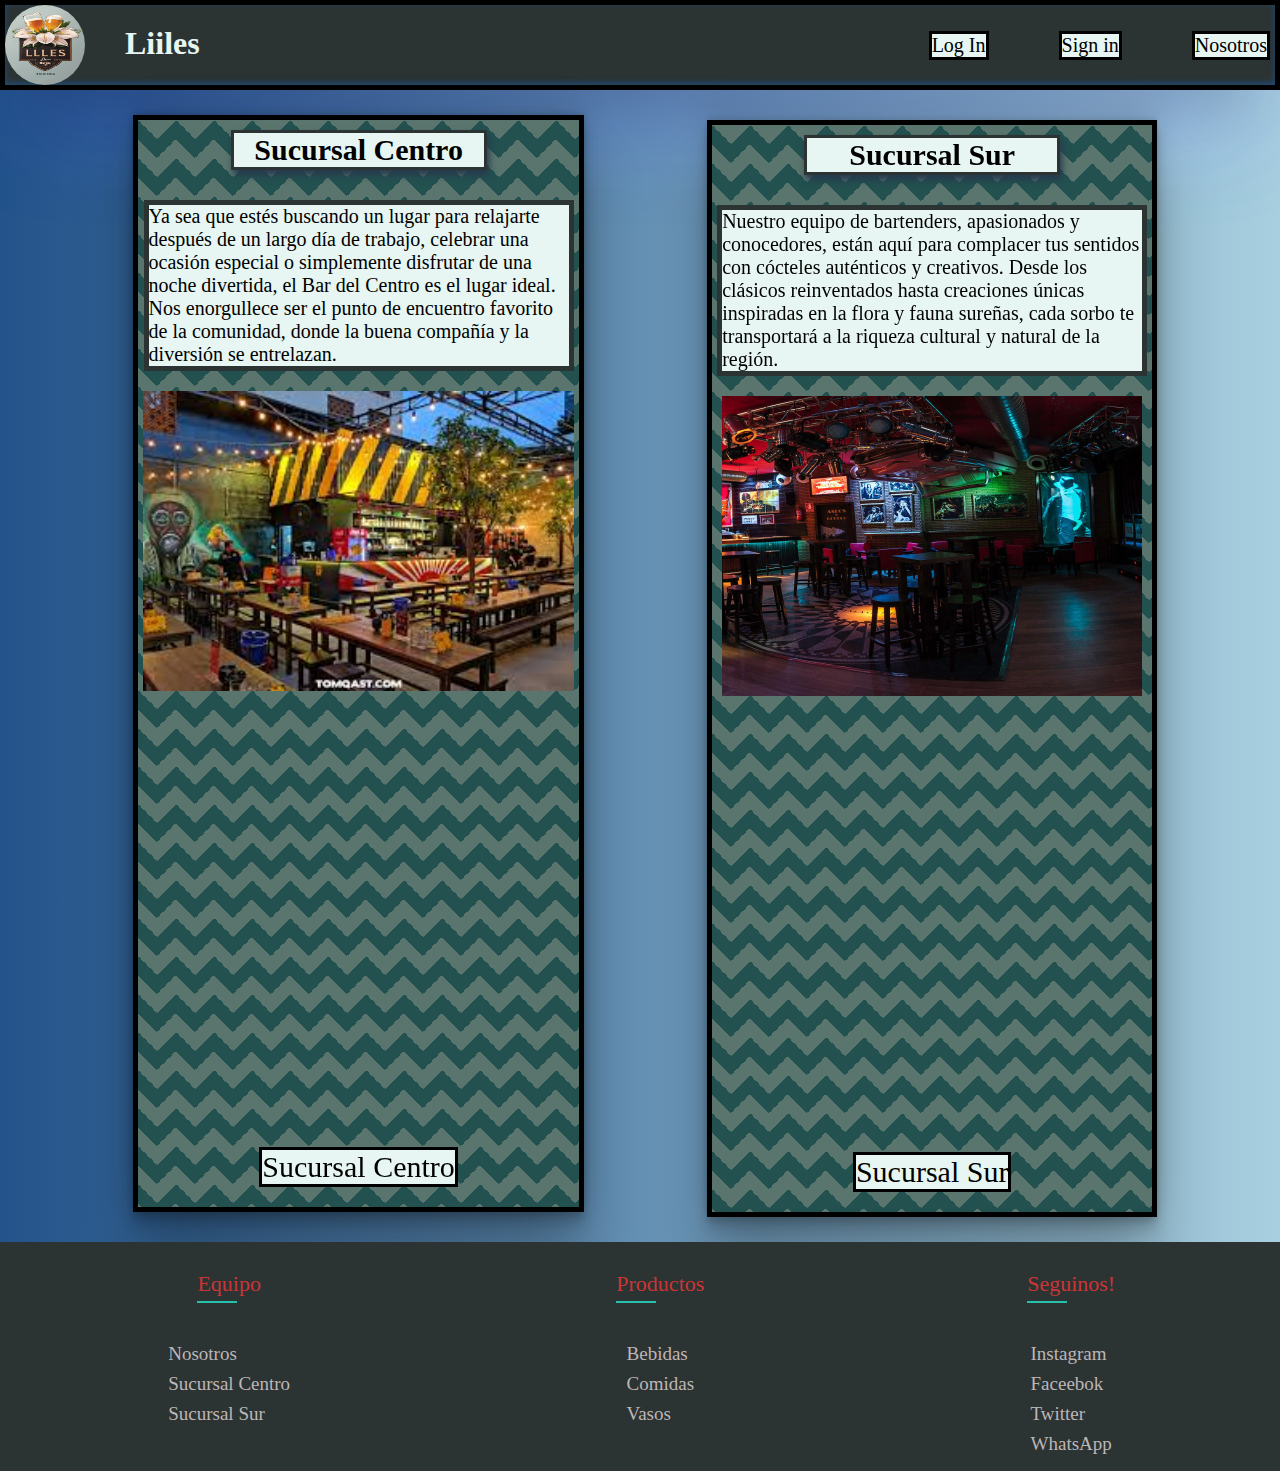
<file: index.html>
<!DOCTYPE html>
<html lang="en">
<head>
    <meta charset="UTF-8">
    <meta name="viewport" content="width=device-width, initial-scale=1.0">
    <title>Liiles</title>
    <link rel="stylesheet" href="./assets/css/style.css">
</head>



<body >
   <header class="col-12">
 <div class="header__logo__name">
  <h1 class="title">Liiles</h1>
   <img src="./logo/DreamShaper_v7_Generate_a_logo_with_the_name_Lilies_on_it_for_0.jpg" alt="" class="logo__header">
   </div >
  <div class="bottoms">
  <a href="./quienes-somos/log-in.html" class="botom__log__in">Log In</a>
  <a href="./quienes-somos/sig-in.html" class="botom__sign__in">Sign in</a>
  <a href="./quienes-somos/nosotros.html" class="botom__nosotros">Nosotros</a>
</div>
   </header>


  <div class="col-12 col-xl-6 col-lg-4 col-sm-2">
  <section class="content">
      <h2 class="title__centro">Sucursal Centro</h2>
      <p class="text__centro">Ya sea que estés buscando un lugar para relajarte después de un largo día de trabajo, celebrar una ocasión especial o simplemente disfrutar de una noche divertida, el Bar del Centro es el lugar ideal. Nos enorgullece ser el punto de encuentro favorito de la comunidad, donde la buena compañía y la diversión se entrelazan.</p>
      <img src="./assets/img/bar-1.jpg" alt="Imagen del bar" class="imagen__centro"> <br>
      <iframe src="https://www.google.com/maps/embed?pb=!1m18!1m12!1m3!1d212.80751292371596!2d-64.19602692914263!3d-31.41632445137394!2m3!1f0!2f0!3f0!3m2!1i1024!2i768!4f13.1!3m3!1m2!1s0x9432a27fe9ff6a29%3A0x525ca3b9bbfbf9ed!2sDuarte%20Quir%C3%B3s%20801%2C%20X5000%20C%C3%B3rdoba!5e0!3m2!1ses!2sar!4v1689359697045!5m2!1ses!2sar" width="425" height="300" style="border:0;" allowfullscreen="" loading="lazy" referrerpolicy="no-referrer-when-downgrade" class="map__centro"></iframe> <br>
      <a href="./surcursales/surcursal-centro.html" class="link__surcursal__centro">Sucursal Centro</a>
</div>
    </section>
    <div class="col-12 col-xl-6 col-lg-4 col-sm-2">
  <section class="content2">
  <h2 class="title__sur">Sucursal Sur</h2>
  <p class="text__sur">Nuestro equipo de bartenders, apasionados y conocedores, están aquí para complacer tus sentidos con cócteles auténticos y creativos. Desde los clásicos reinventados hasta creaciones únicas inspiradas en la flora y fauna sureñas, cada sorbo te transportará a la riqueza cultural y natural de la región.</p>
  <img src="./assets/img/bar-2.jpg" alt="Imagen del bar" class="imagen__sur"> <br>
  <iframe src="https://www.google.com/maps/embed?pb=!1m18!1m12!1m3!1d212.7696718491927!2d-64.1560931205171!3d-31.43300080502042!2m3!1f0!2f0!3f0!3m2!1i1024!2i768!4f13.1!3m3!1m2!1s0x9432a2c92d31234d%3A0xc6a009f664f32ee!2sAv.%20Amadeo%20Sabattini%202257%2C%20C%C3%B3rdoba!5e0!3m2!1ses!2sar!4v1689360141283!5m2!1ses!2sar"  style="border:0;" allowfullscreen="" loading="lazy" referrerpolicy="no-referrer-when-downgrade" class="map__sur"></iframe> <br>
<a href="./surcursales/surcursal-sur.html" class="link__surcursal__sur">Sucursal Sur</a>
</section>
</div>
</body>


 <footer class="footer">

  <div class="footer__col">
    <h4>Equipo</h4>
    <ul>
      <li><a href="#">Nosotros</a></li>
      <li><a href="#">Sucursal Centro</a></li>
      <li><a href="#">Sucursal Sur</a></li>
    </ul>
  </div>

  <div class="footer__col">
    <h4>Productos</h4>
    <ul>
      <li><a href="#">Bebidas</a></li>
      <li><a href="#">Comidas</a></li>
      <li><a href="#">Vasos</a></li>
    </ul>
  </div>

  <div class="footer__col">
    <h4>Seguinos!</h4>
    <ul>
     <li><a href="#">Instagram</a></li>
     <li><a href="#">Faceebok</a></li>
     <li><a href="#">Twitter</a></li>
     <li><a href="#">WhatsApp</a></li>
    </ul>
  </div>
 </footer>

</html>
</file>
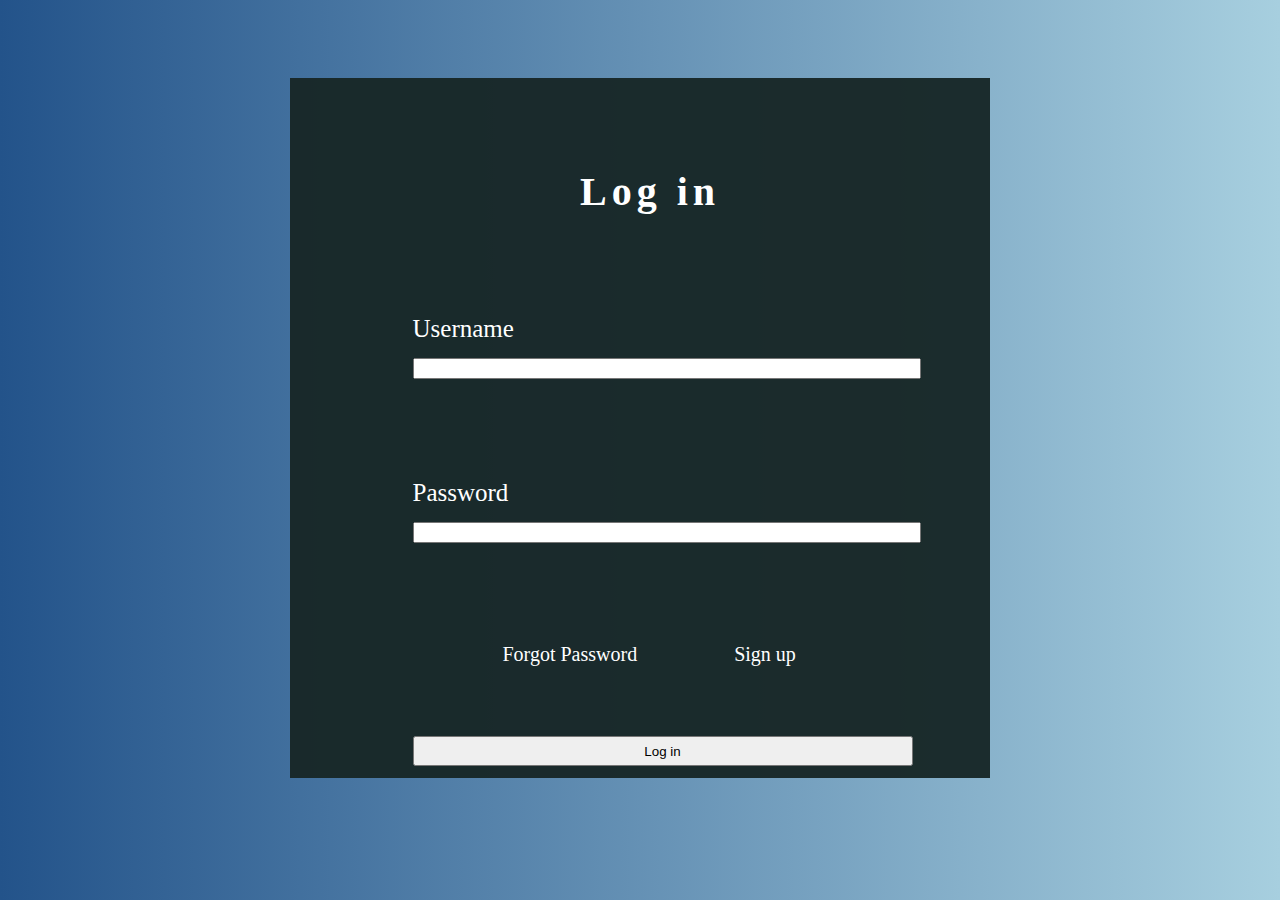
<file: quienes-somos/log-in.html>
<!DOCTYPE html>
<html lang="en">
<head>
    <meta charset="UTF-8">
    <meta name="viewport" content="width=device-width, initial-scale=1.0">
    <title>Document</title>
    <link rel="stylesheet" href="./../assets/css/login.css">
</head>
 
<body>
  <div class="box">
  <form>

      <h1>Log in</h1>
      <section class="box__username">
      <span class="span__username">Username</span> <br>
      <input type="text" required="required" class="input__username">
      

  </section>

  <section class="box__password">
      <span class="span__password">Password</span> <br>
      <input type="text" required="required" class="input__password">
  </section>

  <section class="links">
      <a href="">Forgot Password</a>
      <a href="">Sign up</a>
  </section>

  <div class="box__input__log__in">
      <input type="submit" value="Log in"  class="box__input__log__in">
   </div>   
  </form>
  </div>

</body>

</html>
</file>
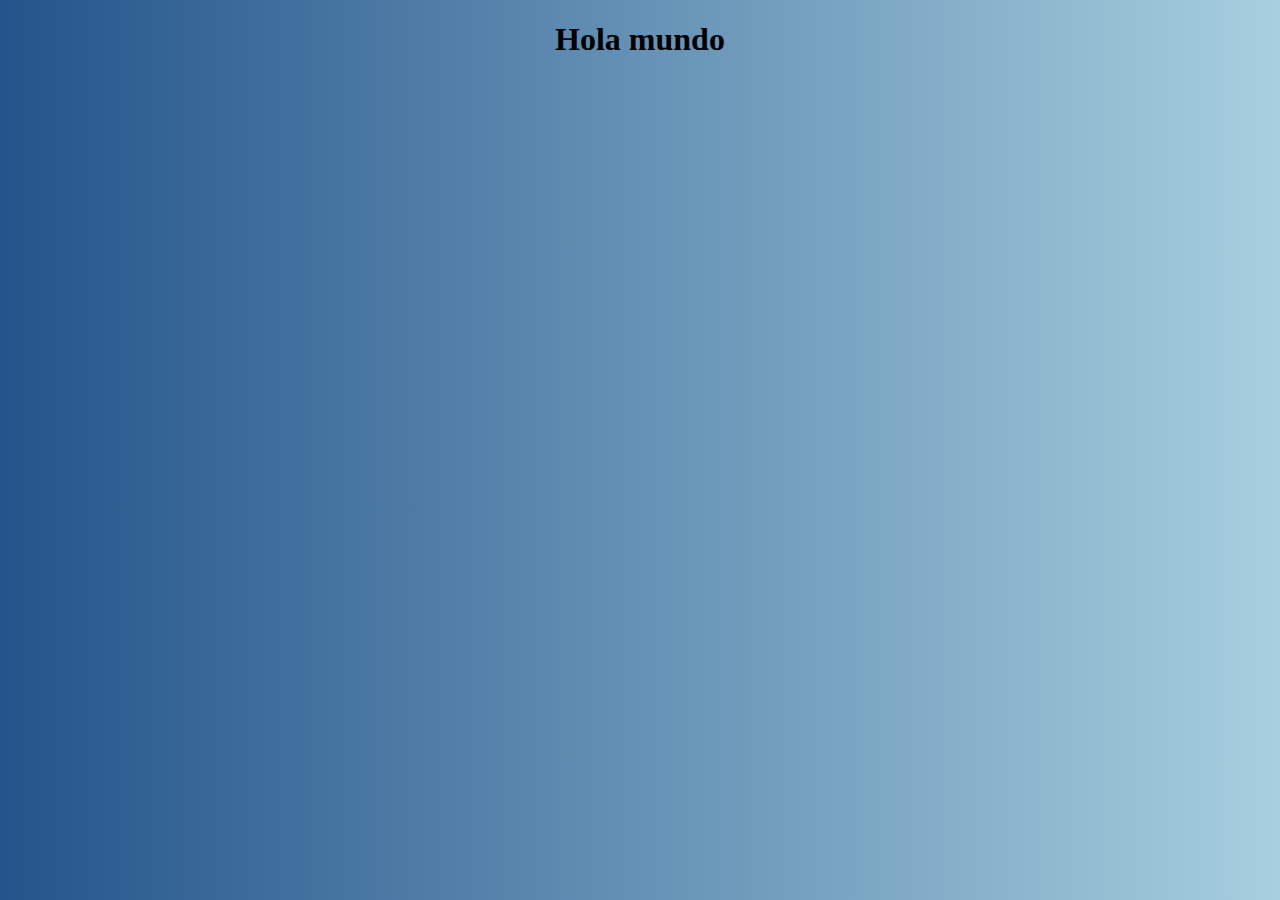
<file: quienes-somos/nosotros.html>
<!DOCTYPE html>
<html lang="en">
<head>
    <meta charset="UTF-8">
    <meta name="viewport" content="width=device-width, initial-scale=1.0">
    <title>Usilpes</title>
    <link rel="stylesheet" href="../assets/css/style.css">
</head>
<body>
    <h1>Hola mundo</h1>
</body>
</html>
</file>
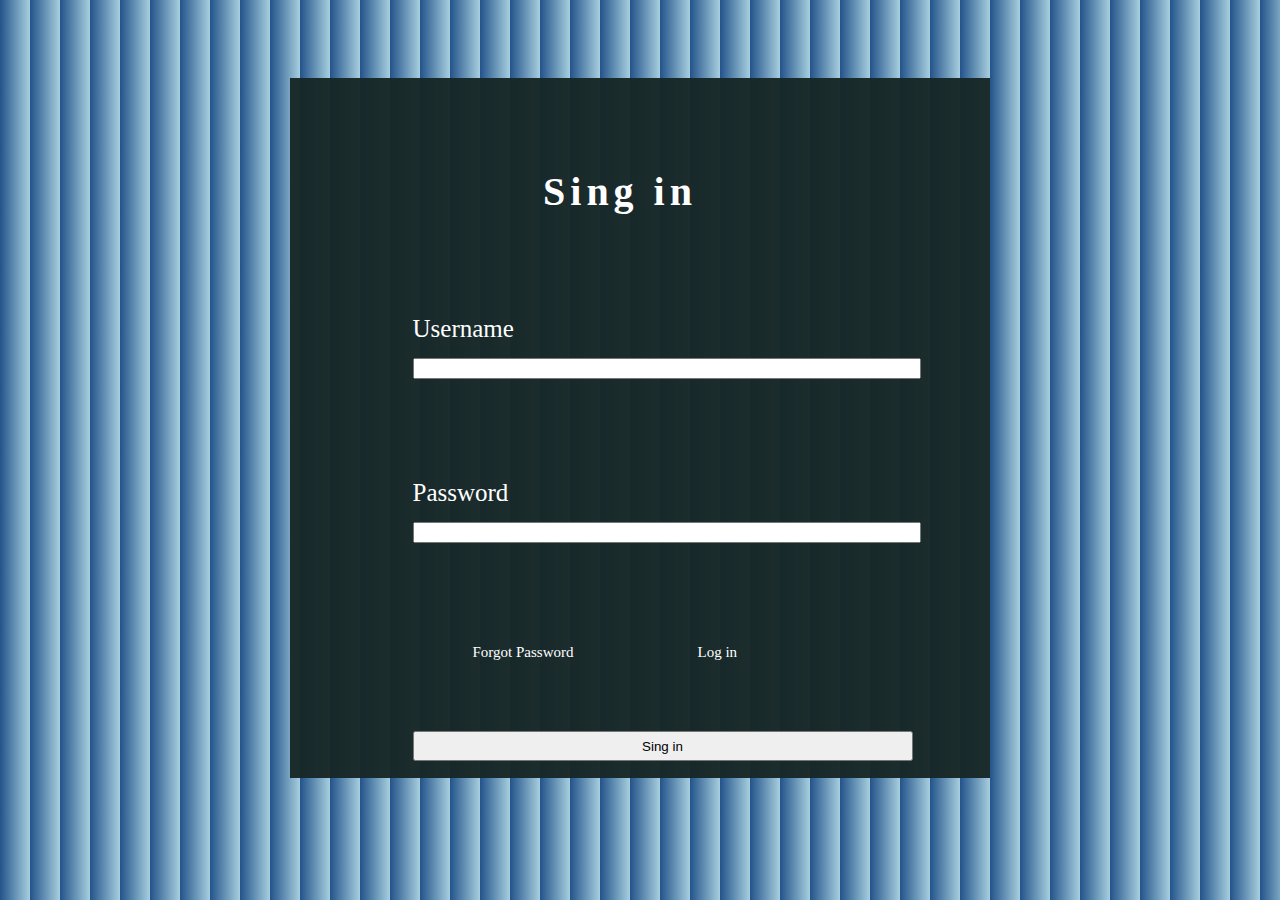
<file: quienes-somos/sig-in.html>
<!DOCTYPE html>
<html lang="en">
<head>
    <meta charset="UTF-8">
    <meta name="viewport" content="width=device-width, initial-scale=1.0">
    <link rel="stylesheet" href="./../assets/css/sing.in.css">
    <title>Sing in</title>
</head>
<body>
    <div class="box">
    <form>
  
        <h1>Sing in</h1>
        <section class="box__username">
        <span class="span__username">Username</span> <br>
        <input type="text" required="required" class="input__username">
        
  
    </section>
  
    <section class="box__password">
        <span class="span__password">Password</span> <br>
        <input type="text" required="required" class="input__password">
  
    </section>
  
    <section class="links">
        
        <a href="">Forgot Password</a>
        <a href="">Log in</a> 
  
    </section class="box__input__sing__in">
        <input type="submit" value="Sing in"  class="box__input__sing__in">
    </form>
    </div>
  
  </body>
</html>
</file>
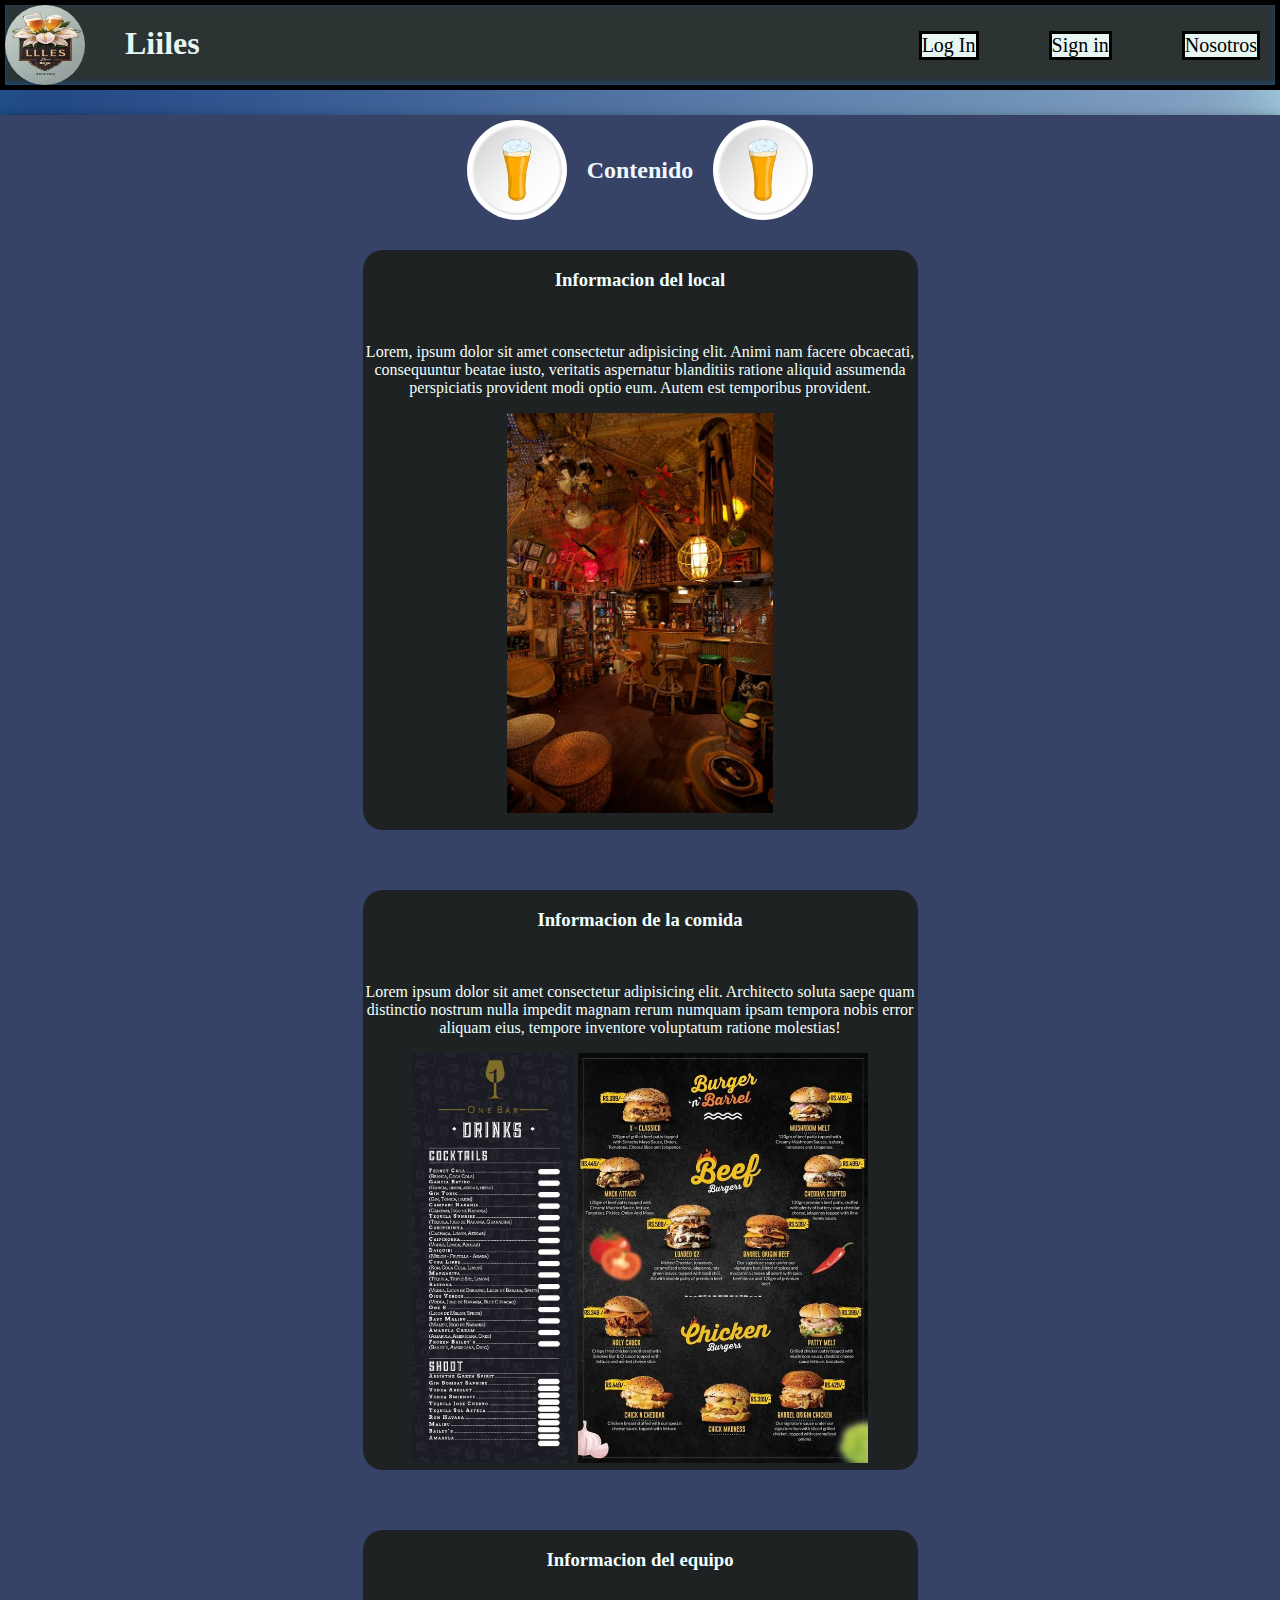
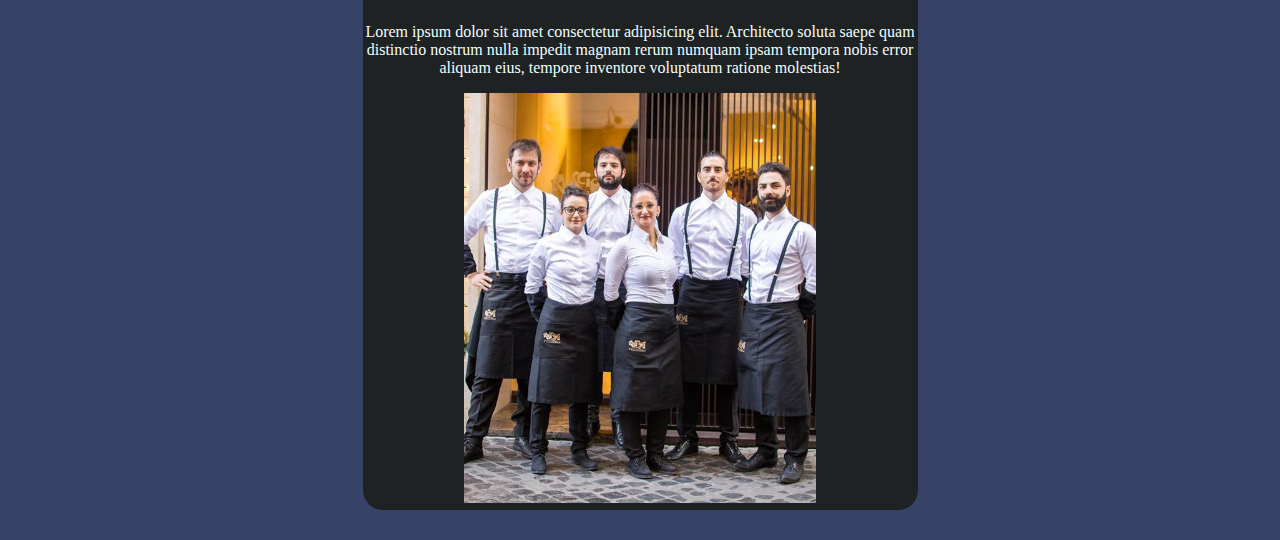
<file: surcursales/surcursal-centro.html>
<!DOCTYPE html>
<html lang="en">
<head>
    <meta charset="UTF-8">
    <meta name="viewport" content="width=device-width, initial-scale=1.0">
    <link rel="stylesheet" href="./../assets/css/sucursalcentro.css">
    
    <title>Sucursal Centro</title>
</head>
<body>
     <header class="col-12">
        <div class="header__logo__name">
         <h1 class="title">Liiles</h1>
          <img src="./../logo/DreamShaper_v7_Generate_a_logo_with_the_name_Lilies_on_it_for_0.jpg" alt="" class="logo__header">
          </div >
         <div class="bottoms">
         <a href="./../quienes-somos/log-in.html" class="botom__log__in">Log In</a>
         <a href="./../quienes-somos/sig-in.html" class="botom__sign__in">Sign in</a>
         <a href="./../quienes-somos/nosotros.html" class="botom__nosotros">Nosotros</a>
       </div>
    </header>

    <section class="col-12 col-xl-10 col-lg-1 col-sm-1 content">
<div class="top">
   <img src="./../assets/img/pngtree-glass-of-beer-icon-cartoon-style-png-image_1839901.jpg" alt="" height="100px" width="100px" class="emoticon__cerveza"> 
     <h2>Contenido</h2>
     <img src="./../assets/img/pngtree-glass-of-beer-icon-cartoon-style-png-image_1839901.jpg" alt="" height="100px" width="100px" class="emoticon__cerveza"> 
     </div>

<div class="col-12 col-xl-6 col-lg-4 col-sm-2 contentido__text">
   <h3>Informacion del local</h3> <br>
   <p>Lorem, ipsum dolor sit amet consectetur adipisicing elit. Animi nam facere obcaecati, consequuntur beatae iusto, veritatis aspernatur blanditiis ratione aliquid assumenda perspiciatis provident modi optio eum. Autem est temporibus provident.</p>
   <img src="./../assets/img/bar centro.jpg" alt="Vista del bar del centro" class="img__centro__muestra">
   </div>

<div class="col-12 col-xl-6 col-lg-4 col-sm-2 contentido__text">
   <h3>Informacion de la comida</h3> <br>
    <p>Lorem ipsum dolor sit amet consectetur adipisicing elit. Architecto soluta saepe quam distinctio nostrum nulla impedit magnam rerum numquam ipsam tempora nobis error aliquam eius, tempore inventore voluptatum ratione molestias!</p>
    <div class="imagenes__consumicion">
    <img src="./../assets/img/carta de bar.jpg" alt="Carta de bar" class="imagen__bebida">
    <img src="./../assets/img/cartade comida.jpg" alt="Carta de comida" class="imagen__comida">
   </div>
   </div>

<div class="col-12 col-xl-6 col-lg-4 col-sm-2 contentido__text">
   <h3>Informacion del equipo</h3> <br>
   <p>Lorem ipsum dolor sit amet consectetur adipisicing elit. Architecto soluta saepe quam distinctio nostrum nulla impedit magnam rerum numquam ipsam tempora nobis error aliquam eius, tempore inventore voluptatum ratione molestias!</p>
   <img src="./../assets/img/equipobar.jpg" alt="equipo del bar" height="410px">
</div>
</section>



   </body>
</html>
</file>
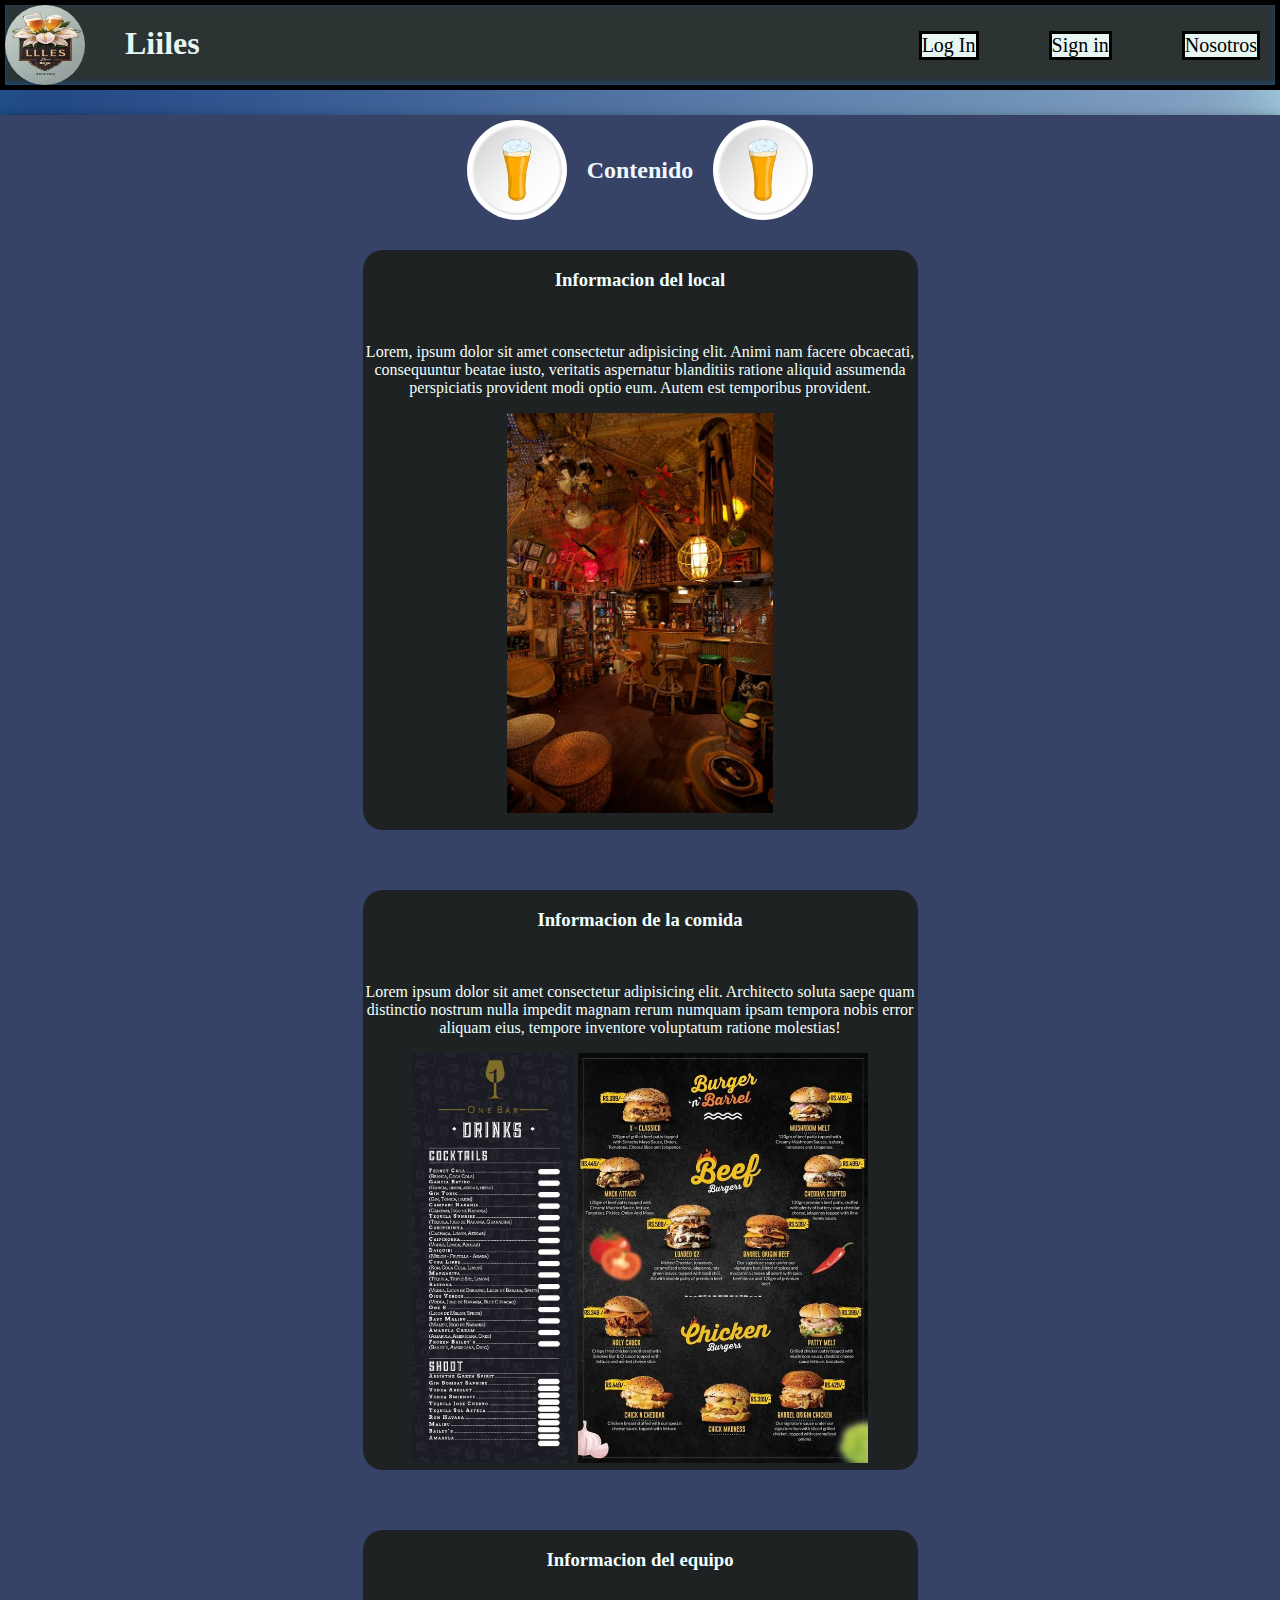
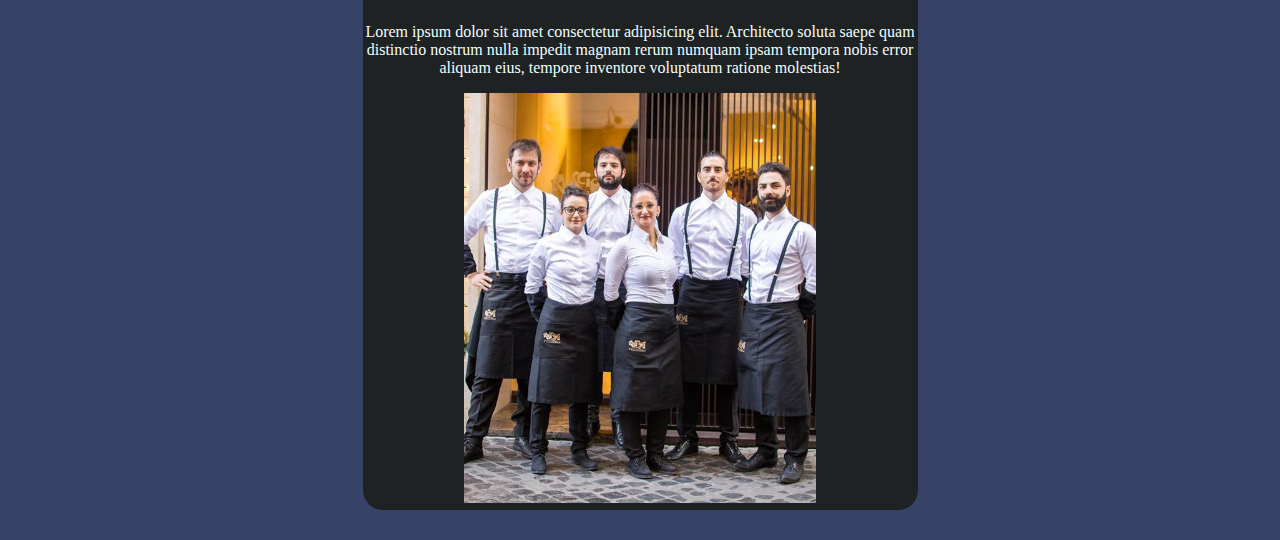
<file: surcursales/surcursal-sur.html>
<!DOCTYPE html>
<html lang="en">
<head>
    <meta charset="UTF-8">
    <meta name="viewport" content="width=device-width, initial-scale=1.0">
    <title>Document</title>
    <link rel="stylesheet" href="./../assets/css/sucursal-sur.css">
</head>
<body>
    <header class="col-12">
        <div class="header__logo__name">
         <h1 class="title">Liiles</h1>
          <img src="./../logo/DreamShaper_v7_Generate_a_logo_with_the_name_Lilies_on_it_for_0.jpg" alt="" class="logo__header">
          </div >
         <div class="bottoms">
         <a href="./../quienes-somos/log-in.html" class="botom__log__in">Log In</a>
         <a href="./../quienes-somos/sig-in.html" class="botom__sign__in">Sign in</a>
         <a href="./../quienes-somos/nosotros.html" class="botom__nosotros">Nosotros</a>
       </div>
    </header>

    <section class="col-12 col-xl-10 col-lg-1 col-sm-1 content">
<div class="top">
   <img src="./../assets/img/pngtree-glass-of-beer-icon-cartoon-style-png-image_1839901.jpg" alt="" height="100px" width="100px" class="emoticon__cerveza"> 
     <h2>Contenido</h2>
     <img src="./../assets/img/pngtree-glass-of-beer-icon-cartoon-style-png-image_1839901.jpg" alt="" height="100px" width="100px" class="emoticon__cerveza"> 
     </div>

<div class="col-12 col-xl-6 col-lg-4 col-sm-2 contentido__text">
   <h3>Informacion del local</h3> <br>
   <p>Lorem, ipsum dolor sit amet consectetur adipisicing elit. Animi nam facere obcaecati, consequuntur beatae iusto, veritatis aspernatur blanditiis ratione aliquid assumenda perspiciatis provident modi optio eum. Autem est temporibus provident.</p>
   <img src="./../assets/img/bar centro.jpg" alt="Vista del bar del centro" class="img__centro__muestra">
   </div>

<div class="col-12 col-xl-6 col-lg-4 col-sm-2 contentido__text">
   <h3>Informacion de la comida</h3> <br>
    <p>Lorem ipsum dolor sit amet consectetur adipisicing elit. Architecto soluta saepe quam distinctio nostrum nulla impedit magnam rerum numquam ipsam tempora nobis error aliquam eius, tempore inventore voluptatum ratione molestias!</p>
    <div class="imagenes__consumicion">
    <img src="./../assets/img/carta de bar.jpg" alt="Carta de bar" class="imagen__bebida">
    <img src="./../assets/img/cartade comida.jpg" alt="Carta de comida" class="imagen__comida">
   </div>
   </div>

<div class="col-12 col-xl-6 col-lg-4 col-sm-2 contentido__text">
   <h3>Informacion del equipo</h3> <br>
   <p>Lorem ipsum dolor sit amet consectetur adipisicing elit. Architecto soluta saepe quam distinctio nostrum nulla impedit magnam rerum numquam ipsam tempora nobis error aliquam eius, tempore inventore voluptatum ratione molestias!</p>
   <img src="./../assets/img/equipobar.jpg" alt="equipo del bar" height="410px">
</div>
</section>
</div>
</body>
</html>
</file>
<file: assets/css/style.css>
body {
    display: flex;
    flex-direction: row;
    flex-wrap: wrap;
    align-content: flex-start;
    justify-content: space-evenly;
    font-size: 16px;
    color: black;
    align-items: center;
    margin: 0;
    width: 100vw;
    height: 100vh;
    background-color: #b5bbc1;
    background: #A7CFDF;
    background: linear-gradient(to left, #A7CFDF 0%, #23538A 100%);
}

header {
    width: 100%;
    background-color: #2C3333;
    border: 5px solid black;
    display: flex;
    flex-direction: row;
    flex-wrap: nowrap;
    justify-content: space-between;
    align-items: center;
    margin: 0px 0px 25px 0px;
    box-shadow: rgb(49 49 255 / 25%) 0px 50px 100px -20px, rgb(0 0 0 / 30%) 0px 30px 60px -30px, rgb(0 127 255 / 35%) 0px -2px 6px 0px inset;
}


.header__logo__name{
    display: flex;
    flex-direction: row-reverse;
    flex-wrap: wrap;
}

.logo__header{
    width: 80px;
    height: 80px;
    border-radius: 50%;
}

.title {
   color: rgb(231, 246, 242);
   margin: 20px 0px 0px 40px;
}

.bottoms {
    display: flex;
    column-gap: 70px;
    margin: 0px 5px 0px 0px;
}

.botom__log__in{
    border: 3px solid black;
    background: rgb(231, 246, 242);
    font-size: 20px;
    text-decoration: none;
    color: black;
}
.botom__sign__in{
    border: 3px solid black;
    background: rgb(231, 246, 242);
    font-size: 20px;
    text-decoration: none;
    color: black;
}

.botom__nosotros{
    border: 3px solid black;
    background: rgb(231, 246, 242);
    font-size: 20px;
    text-decoration: none;
    color: black;
}


.content{
    border: 5px solid black;
    background-color: rgb(155 183 191);
    display: flex;
    justify-content: center;
    flex-direction: column;
    align-items: center;
    width: 100%;
    box-shadow: rgba(0, 0, 0, 0.25) 0px 54px 55px, rgba(0, 0, 0, 0.12) 0px -12px 30px, rgba(0, 0, 0, 0.12) 0px 4px 6px, rgba(0, 0, 0, 0.17) 0px 12px 13px, rgba(0, 0, 0, 0.09) 0px -3px 5px;
    background-color: #235150;
    opacity: 1;
    background-image:  linear-gradient(135deg, #5a756e 25%, transparent 25%), linear-gradient(225deg, #5a756e 25%, transparent 25%), linear-gradient(45deg, #5a756e 25%, transparent 25%), linear-gradient(315deg, #5a756e 25%, #235150 25%);
    background-position:  19px 0, 19px 0, 0 0, 0 0;
    background-size: 38px 38px;
    background-repeat: repeat;
    margin-bottom: 10px;
}

.title__centro {
    display: flex;
    border: 3px solid;
    border-color: rgb(44, 51, 51);
    background: rgb(231, 246, 242);
    width: 250px;
    font-size: 30px;
    justify-content: center;
    box-shadow: rgb(38, 57, 77) 2px 5px 7px 0px;
    margin: 10px 0px 10px 0px;
}

.text__centro{
    border: 5px solid rgb(44, 51, 51);
    background: rgb(231, 246, 242);
    width: 420px;
    font-size: 20px;
}

.imagen__centro{
    height: 300px;
}

.map__centro{
   width: 420px;
   height: 420px;
}

.link__surcursal__centro {
    border: 3px solid black;
    background: rgb(231, 246, 242);
    font-size: 30px;
    text-decoration: none;
    color: black;
    margin:  0px 0px 20px 0px;
}



.content2{
    border: 5px solid black;
    background-color: rgb(155 183 191);
    display: flex;
    justify-content: center;
    flex-direction: column;
    align-items: center;
    width: 100%;
    box-shadow: rgba(0, 0, 0, 0.25) 0px 54px 55px, rgba(0, 0, 0, 0.12) 0px -12px 30px, rgba(0, 0, 0, 0.12) 0px 4px 6px, rgba(0, 0, 0, 0.17) 0px 12px 13px, rgba(0, 0, 0, 0.09) 0px -3px 5px;
    background-color: #235150;
    opacity: 1;
    background-image:  linear-gradient(135deg, #5a756e 25%, transparent 25%), linear-gradient(225deg, #5a756e 25%, transparent 25%), linear-gradient(45deg, #5a756e 25%, transparent 25%), linear-gradient(315deg, #5a756e 25%, #235150 25%);
    background-position:  19px 0, 19px 0, 0 0, 0 0;
    background-size: 38px 38px;
    background-repeat: repeat;
}
.title__sur{
    display: flex;
    border: 3px solid;
    border-color: rgb(44, 51, 51);
    background: rgb(231, 246, 242);
    width: 250px;
    font-size: 30px;
    justify-content: center;
    box-shadow: rgb(38, 57, 77) 2px 5px 7px 0px;
    margin: 10px 0px 10px 0px;
}


.text__sur{
    border: 5px solid rgb(44, 51, 51);
    background: rgb(231, 246, 242);
    width: 420px;
    font-size: 20px;
}

.imagen__sur {
  height: 300px;
  width: 420px;
}

.map__sur{
 width: 420px;
 height: 420px;
}

.link__surcursal__sur{
    border: 3px solid black;
    background: rgb(231, 246, 242);
    font-size: 30px;
    text-decoration: none;
    color: black;
    margin: 0px 0px 20px 0px;
}




.footer{
    width: 100%;
    background-color: #2C3333;
    margin: 20px 0px 0px 0px;
    display: flex;
    justify-content: space-around;

}

ul{
    list-style: none;
    margin-right: 40px;
}

.footer__col{
    display: flex;
    flex-direction: column;
    align-items: center;
}

.footer__col h4 {
    position: relative;
    margin-bottom: 30px;
    font-weight: 400;
    font-size: 22px;
    color: #cb3535;
    text-transform: capitalize;
}

.footer__col h4::before{
    content: '';
    position: absolute;
    left: 0;
    bottom: -6px;
    background-color: #27c0ac;
    height: 2px;
    width: 40px;
}

ul li:not(:last-child){
    margin-bottom: 8px;
}

ul li a{
    display: block;
    font-size: 19px;
    text-transform: capitalize;
    color: #bdb6b6;
    text-decoration: none;
    transition: 0.4s;
}

ul li a:hover{
    color: white;
    padding-left: 2px;
}
</file>
<file: assets/css/login.css>
body {
  background: #A7CFDF;
  background: linear-gradient(to left, #A7CFDF 0%, #23538A 100%);
  display: flex;
  align-items: center;
  flex-direction: column;
}

h1 {
  color: #ffffff;
  letter-spacing: 5px;
  display: flex;
  flex-direction: column;
  flex-wrap: wrap;
  align-content: center;
  margin: 90px 0px 0px 20px;
  font-size: 40px;
}

form {
  width: 65%;
  height: 100%;
}

a {
  color: #ffffff;
  position: relative;
  text-decoration: none;
  font-size: 20px;
  margin: 0px 3px 0px 90px
}

a::before {
  background: hsl(241, 41%, 45%);
  content: "";
  inset: 0;
  position: absolute;
  transform: scaleX(0);
  transform-origin: right;
  transition: transform 0.5s ease-in-out;
  z-index: -1;
}

a:hover::before {
  transform: scaleX(1);
  transform-origin: left;
}

.box {
  display: flex;
  background-color: rgba(24, 39, 39, 0.97);
  width: 700px;
  height: 700px;
  flex-direction: column;
  flex-wrap: wrap;
  align-items: center;
  margin-top: 70px;
  z-index: 0;
}

.box__username {
  margin: 100px 50px 70px 0px;
}

.span__username {
  color: #ffffff;
  font-size: 25px;
}

.input__username {
  width: 500px;
  margin-top: 15px;
}

.box__password {
  margin: 100px 50px 70px 0px;
}

.span__password {
  color: #ffffff;
  font-size: 25px;
}

.input__password {
  width: 500px;
  margin-top: 15px;
}

.links {
  margin: 100px 50px 70px 0px;
}

.box__input__log__in {
  height: 30px;
  width: 500px;
}

/*# sourceMappingURL=login.css.map */
</file>
<file: assets/css/sing.in.css>
body {
  background: #A7CFDF;
  background: linear-gradient(to left, #A7CFDF 0%, #23538A 100%);
    background-size: 30px 30px, 30px 30px;
    display: flex;
    align-items: center;
    flex-direction: column;
  }
  
  h1 {
    color: #ffffff;
    letter-spacing: 5px;
    display: flex;
    flex-direction: column;
    flex-wrap: wrap;
    align-content: center;
    margin: 90px 40px 0px 0px;
    font-size: 40px;
  }
  
  form {
    width: 65%;
    height: 100%;
  }
  
  a {
    padding: 60px;
    color: #ffffff;
    text-decoration: none;
    font-size: 15px;
  }
  
  .box {
    display: flex;
    background-color: rgba(24, 39, 39, 0.97);
    width: 700px;
    height: 700px;
    flex-direction: column;
    flex-wrap: wrap;
    align-items: center;
    margin-top: 70px;
  }
  
  .box__username {
    margin: 100px 50px 70px 0px;
  }
  
  .span__username {
    color: #ffffff;
    font-size: 25px;
  }
  
  .input__username {
    width: 500px;
    margin-top: 15px;
  }
  
  .box__password {
    margin: 100px 50px 70px 0px;
  }
  
  .span__password {
    color: #ffffff;
    font-size: 25px;
  }
  
  .input__password {
    width: 500px;
    margin-top: 15px;
  }
  
  .links {
    margin: 100px 50px 70px 0px;
  }
  
  .box__input__sing__in {
    height: 30px;
    width: 500px;
  }
</file>
<file: assets/css/sucursalcentro.css>
body {
  display: flex;
  flex-direction: row;
  flex-wrap: wrap;
  align-content: flex-start;
  justify-content: space-evenly;
  font-size: 16px;
  color: black;
  align-items: center;
  margin: 0;
  width: 100vw;
  height: 100vh;
  background: #A7CFDF;
  background: linear-gradient(to left, #A7CFDF 0%, #23538A 100%);
}

header {
  width: 100%;
  background-color: #2C3333;
  border: 5px solid black;
  display: flex;
  flex-direction: row;
  flex-wrap: nowrap;
  justify-content: space-between;
  align-items: center;
  margin: 0px 0px 25px 0px;
  box-shadow: rgba(49, 49, 255, 0.25) 0px 50px 100px -20px, rgba(0, 0, 0, 0.3) 0px 30px 60px -30px, rgba(0, 127, 255, 0.35) 0px -2px 6px 0px inset;
}

h2{
  color: aliceblue;
  margin-left: 20px;
  margin-right: 20px;
}

.header__logo__name {
  display: flex;
  flex-direction: row-reverse;
  flex-wrap: wrap;
}

.logo__header {
  width: 80px;
  height: 80px;
  border-radius: 50%;
}

.title {
  color: rgb(231, 246, 242);
  margin: 20px 0px 0px 40px;
}

.bottoms {
  display: flex;
  column-gap: 70px;
  margin: 0px 15px 0px 0px;
}

.botom__log__in {
  border: 3px solid black;
  background: rgb(231, 246, 242);
  font-size: 20px;
  text-decoration: none;
  color: black;
}

.botom__sign__in {
  border: 3px solid black;
  background: rgb(231, 246, 242);
  font-size: 20px;
  text-decoration: none;
  color: black;
}

.botom__nosotros {
  border: 3px solid black;
  background: rgb(231, 246, 242);
  font-size: 20px;
  text-decoration: none;
  color: black;
}

.content {
  width: 1300px;
  display: flex;
  flex-wrap: wrap;
  flex-direction: column;
  align-items: center;
background-color: #374267;
box-shadow: rgba(0, 0, 0, 0.25) 0px 54px 55px, rgba(0, 0, 0, 0.12) 0px -12px 30px, rgba(0, 0, 0, 0.12) 0px 4px 6px, rgba(0, 0, 0, 0.17) 0px 12px 13px, rgba(0, 0, 0, 0.09) 0px -3px 5px;
}

.contentido__text{
  width: 555px;
  height: 580px;
  color: azure;
  overflow: hidden;
  margin: 30px;
  border-radius: 20px;
  background-color: #1f2222;
  display: flex;
    flex-direction: column;
    align-items: center;
    text-align: center;
}

.top{
  display: flex;
    flex-direction: row;
    align-items: center;
    margin-top: 5px;
}

.emoticon__cerveza{
  animation: rotate 4s linear infinite;
  border-radius: 70px;
}

.imagenes {
  height: 600px;
  width: 700px;
  margin-top: 85px;
  background-color: #2C3333;
  display: flex;
  justify-content: center;

 
}
.imagen__bebida{
height: 410px;
}
.imagen__comida{
  height: 410px;
}


.img__centro__muestra{
  height: 400px;
}
.img__carta{
  height: 100%;
}


@keyframes rotate {
  from{
    transform: rotate(0deg); 
  }
  to {
    transform: rotate(360deg);
  }
}
/*# sourceMappingURL=sucursalcentro.css.map */
</file>
<file: assets/css/sucursal-sur.css>
body {
    display: flex;
    flex-direction: row;
    flex-wrap: wrap;
    align-content: flex-start;
    justify-content: space-evenly;
    font-size: 16px;
    color: black;
    align-items: center;
    margin: 0;
    width: 100vw;
    height: 100vh;
    background: #A7CFDF;
    background: linear-gradient(to left, #A7CFDF 0%, #23538A 100%);
  }
  
  header {
    width: 100%;
    background-color: #2C3333;
    border: 5px solid black;
    display: flex;
    flex-direction: row;
    flex-wrap: nowrap;
    justify-content: space-between;
    align-items: center;
    margin: 0px 0px 25px 0px;
    box-shadow: rgba(49, 49, 255, 0.25) 0px 50px 100px -20px, rgba(0, 0, 0, 0.3) 0px 30px 60px -30px, rgba(0, 127, 255, 0.35) 0px -2px 6px 0px inset;
  }
  
  h2{
    color: aliceblue;
    margin-left: 20px;
    margin-right: 20px;
  }
  
  .header__logo__name {
    display: flex;
    flex-direction: row-reverse;
    flex-wrap: wrap;
  }
  
  .logo__header {
    width: 80px;
    height: 80px;
    border-radius: 50%;
  }
  
  .title {
    color: rgb(231, 246, 242);
    margin: 20px 0px 0px 40px;
  }
  
  .bottoms {
    display: flex;
    column-gap: 70px;
    margin: 0px 15px 0px 0px;
  }
  
  .botom__log__in {
    border: 3px solid black;
    background: rgb(231, 246, 242);
    font-size: 20px;
    text-decoration: none;
    color: black;
  }
  
  .botom__sign__in {
    border: 3px solid black;
    background: rgb(231, 246, 242);
    font-size: 20px;
    text-decoration: none;
    color: black;
  }
  
  .botom__nosotros {
    border: 3px solid black;
    background: rgb(231, 246, 242);
    font-size: 20px;
    text-decoration: none;
    color: black;
  }
  
  .content {
    width: 1300px;
    display: flex;
    flex-wrap: wrap;
    flex-direction: column;
    align-items: center;
  background-color: #374267;
  box-shadow: rgba(0, 0, 0, 0.25) 0px 54px 55px, rgba(0, 0, 0, 0.12) 0px -12px 30px, rgba(0, 0, 0, 0.12) 0px 4px 6px, rgba(0, 0, 0, 0.17) 0px 12px 13px, rgba(0, 0, 0, 0.09) 0px -3px 5px;
  }
  
  .contentido__text{
    width: 555px;
    height: 580px;
    color: azure;
    overflow: hidden;
    margin: 30px;
    border-radius: 20px;
    background-color: #1f2222;
    display: flex;
      flex-direction: column;
      align-items: center;
      text-align: center;
  }
  
  .top{
    display: flex;
      flex-direction: row;
      align-items: center;
      margin-top: 5px;
  }
  
  .emoticon__cerveza{
    animation: rotate 4s linear infinite;
    border-radius: 70px;
  }
  
  .imagenes {
    height: 600px;
    width: 700px;
    margin-top: 85px;
    background-color: #2C3333;
    display: flex;
    justify-content: center;
  
   
  }
  .imagen__bebida{
  height: 410px;
  }
  .imagen__comida{
    height: 410px;
  }
  
  
  .img__centro__muestra{
    height: 400px;
  }
  .img__carta{
    height: 100%;
  }
  
  
  @keyframes rotate {
    from{
      transform: rotate(0deg); 
    }
    to {
      transform: rotate(360deg);
    }
  }
</file>
